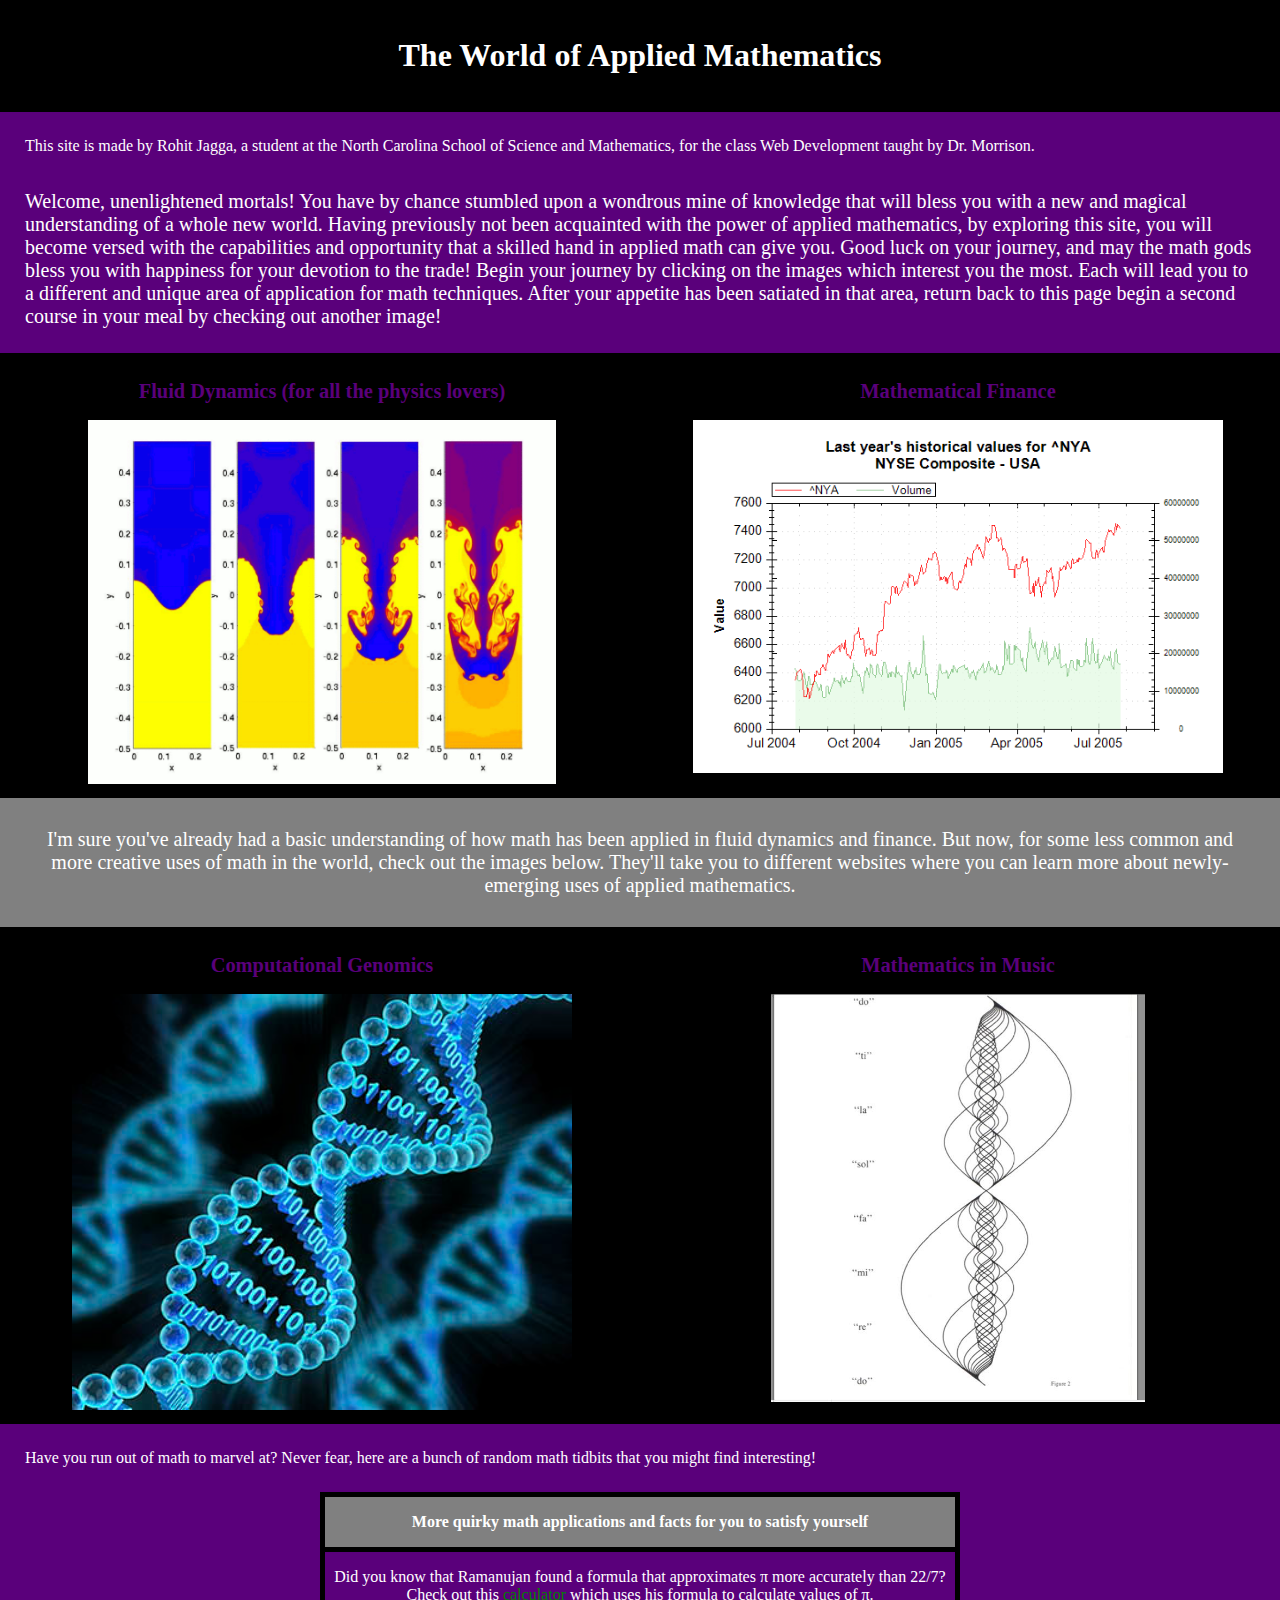
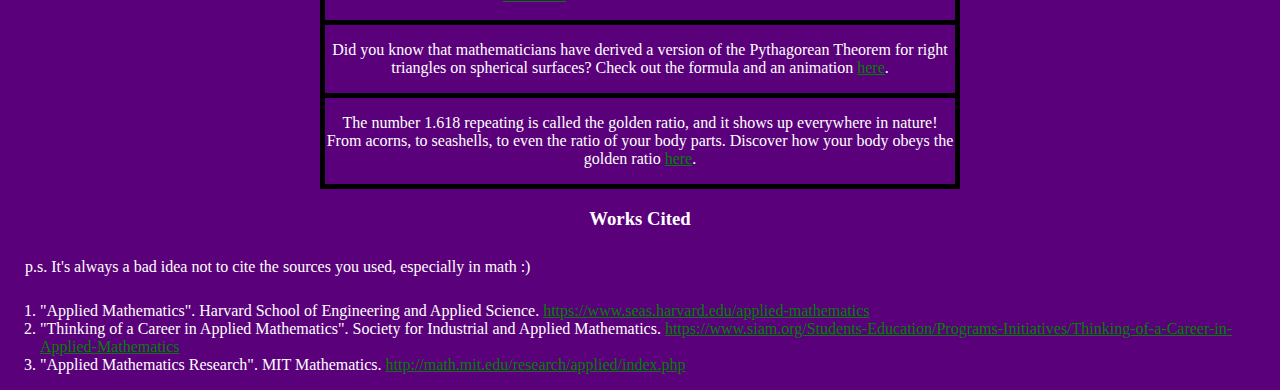
<file: index.html>
<!doctype HTML>
<html lang="en">
<head>
    <title>The Webpage of Jagga20R</title>
    <meta charset="utf-8"/>
    <link rel="stylesheet" href="default.css"/>
    <script type="text/javascript" src="default.js"></script>
</head>
<body>
<div class="title"><h1>The World of Applied Mathematics</h1></div>
<p>This site is made by Rohit Jagga, a student at the North Carolina School of Science and Mathematics, for the class Web Development taught by Dr. Morrison.</p>

<div style="font-Size:1.25em"><p>Welcome, unenlightened mortals! You have by chance stumbled upon a wondrous mine of knowledge that will bless you with a new and magical understanding of a whole new world. Having previously not been acquainted with the power of applied mathematics, by exploring this site, you will become versed with the capabilities and opportunity that a skilled hand in applied math can give you. Good luck on your journey, and may the math gods bless you with happiness for your devotion to the trade! Begin your journey by clicking on the images which interest you the most. Each will lead you to a different and unique area of application for math techniques. After your appetite has been satiated in that area, return back to this page begin a second course in your meal by checking out another image!</p>
</div>

<div class="topRow">
    <div class="row">
        <div class="cell1">
            <h2>Fluid Dynamics (for all the physics lovers)</h2>
            <a href="fluid.html"><img src="fluid.gif"
                alt="Fluid Dynamics"
                style="width:75%;"/></a>
        </div>
        <div class="cell2">
            <h2>Mathematical Finance</h2>
            <a href="finance.html"><img src="finance.png"
            alt = "Mathematical Finance" style="width:85%"/></a>
        </div>
   </div>
</div>
<div class="median">
    <p>I'm sure you've already had a basic understanding of how math has been applied in fluid dynamics and finance. But now, for some less common and more creative uses of math in the world, check out the images below. They'll take you to different websites where you can learn more about newly-emerging uses of applied mathematics.</p>
</div>
<div class="topRow">
    <div class="row">
        <div class="cell1">
            <h2>Computational Genomics</h2>
            <a href="https://www.genome.gov/10001512/computational-and-mathematical-biology-applications-to-genomics-and-genetics-research/"><img src="genomics.jpg"
                alt="picture of math in computational genomics"
                style="width:80%;"/></a>
        </div>
        <div class="cell2">
            <h2>Mathematics in Music</h2>
            <a href="http://www.ams.org/publicoutreach/math-and-music"><img src="harmonic.jpg"
            alt = "picture of math and music" style="width:60%"/></a>
        </div>
   </div>
</div>


<p>Have you run out of math to marvel at? Never fear, here are a bunch of random math tidbits that you might find interesting!</p>
<table>
  <tr>
    <th>More quirky math applications and facts for you to satisfy yourself</th>
  </tr>
  <tr>
    <td>Did you know that Ramanujan found a formula that approximates &pi; more accurately than 22/7? Check out this <a href="https://keisan.casio.com/exec/system/1355104874">calculator</a> which uses his formula to calculate values of &pi;.</td>
  </tr>
  <tr>
    <td>Did you know that mathematicians have derived a version of the Pythagorean Theorem for right triangles on spherical surfaces? Check out the formula and an animation <a href="https://www.math.hmc.edu/funfacts/ffiles/20006.2.shtml">here</a>.</td>
  </tr>
  <tr>
    <td>The number 1.618 repeating is called the golden ratio, and it shows up everywhere in nature! From acorns, to seashells, to even the ratio of your body parts. Discover how your body obeys the golden ratio <a href="https://www.goldennumber.net/human-body/">here</a>.</td>
  </tr>
</table>



<div style="color:white"><h3>Works Cited</h3>
<p>p.s. It's always a bad idea not to cite the sources you used, especially in math :)</p>
<ol>
  <li>"Applied Mathematics". Harvard School of Engineering and Applied Science. <a href="https://www.seas.harvard.edu/applied-mathematics">https://www.seas.harvard.edu/applied-mathematics</a></li>
  <li>"Thinking of a Career in Applied Mathematics". Society for Industrial and Applied Mathematics. <a href="https://www.siam.org/Students-Education/Programs-Initiatives/Thinking-of-a-Career-in-Applied-Mathematics">https://www.siam.org/Students-Education/Programs-Initiatives/Thinking-of-a-Career-in-Applied-Mathematics</a></li>
  <li>"Applied Mathematics Research". MIT Mathematics. <a href="http://math.mit.edu/research/applied/index.php">http://math.mit.edu/research/applied/index.php</a></li>
</ol></div>




</body>
</html>
</file>
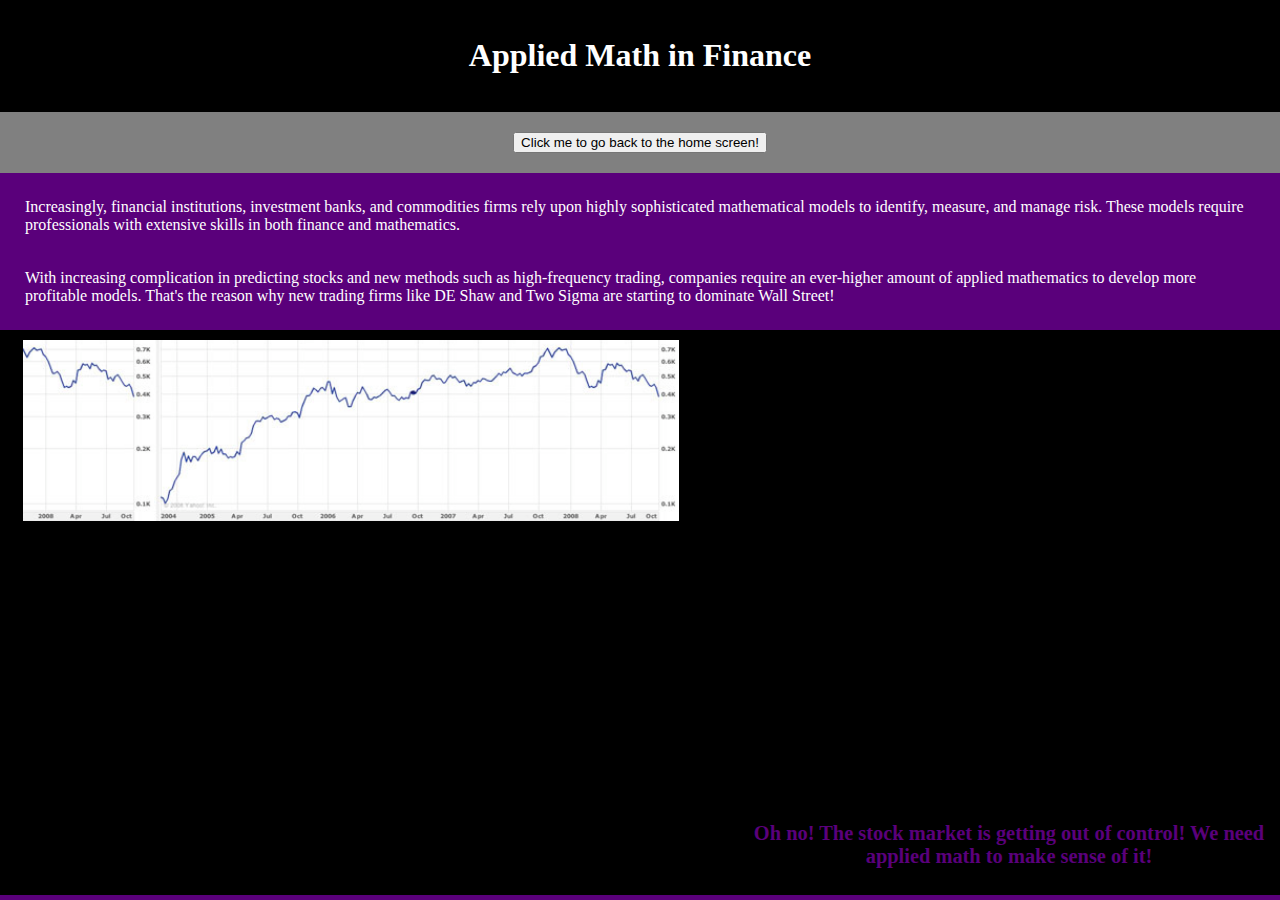
<file: finance.html>
<!doctype HTML>
<html lang="en">
<head>
    <title>The World of Applied Mathematics</title>
    <meta charset="utf-8"/>
    <link rel="stylesheet" href="default.css"/>
    <script type="text/javascript" src="finance.js"></script>
</head>
<body>
<div class="title"><h1>Applied Math in Finance</h1></div>


<form action="index.html">
    <input type="submit" value="Click me to go back to the home screen!" />
</form>

<p>Increasingly, financial institutions, investment banks, and commodities firms rely upon highly sophisticated mathematical models to identify, measure, and manage risk. These models require professionals with extensive skills in both finance and mathematics.</p>
<p>With increasing complication in predicting stocks and new methods such as high-frequency trading, companies require an ever-higher amount of applied mathematics to develop more profitable models. That's the reason why new trading firms like DE Shaw and Two Sigma are starting to dominate Wall Street!</p>


<div class="topRow">
    <div class="row">
        <div class="cell1">
            <canvas id="canvas" width="700" height="500"></canvas>
        </div>
        <div class="cell2">
            <h2>Oh no! The stock market is getting out of control! We need applied math to make sense of it!</h2></div>
   </div>
</div>



</body>
</html>
</file>
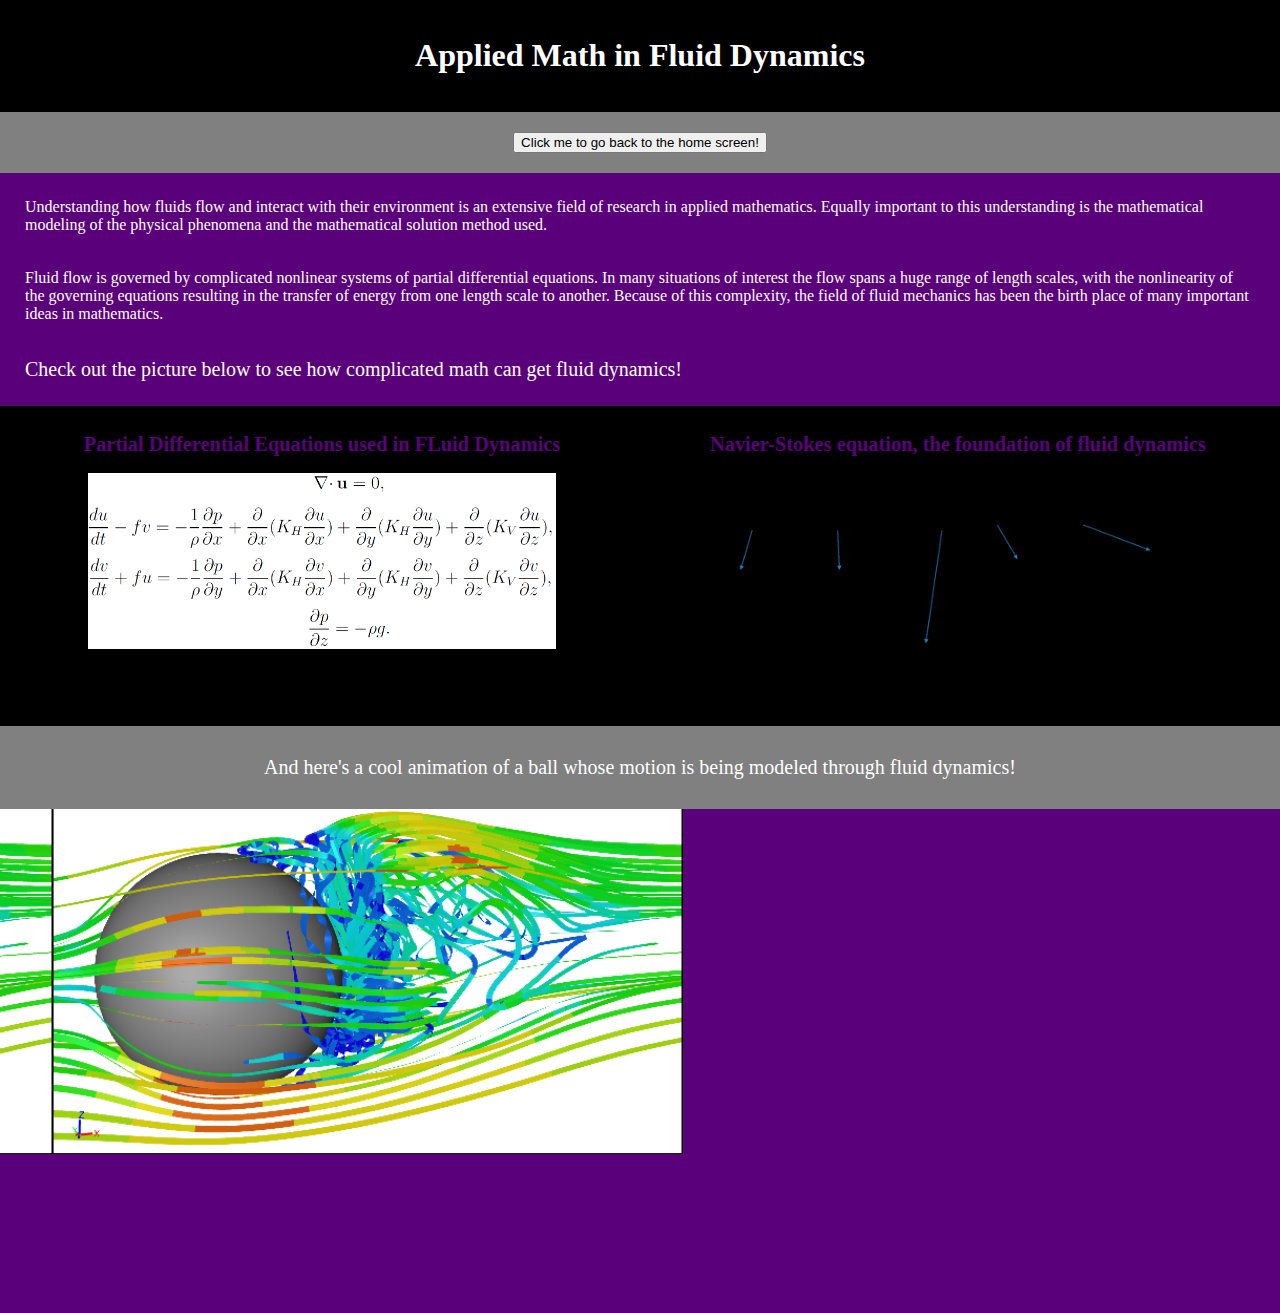
<file: fluid.html>
<!doctype HTML>
<html lang="en">
<head>
    <title>The World of Applied Mathematics</title>
    <meta charset="utf-8"/>
    <link rel="stylesheet" href="default.css"/>
    <script type="text/javascript" src="fluid.js"></script>
</head>
<body>
<div class="title"><h1>Applied Math in Fluid Dynamics</h1></div>


<form action="index.html">
    <input type="submit" value="Click me to go back to the home screen!" />
</form>

<p>Understanding how fluids flow and interact with their environment is an extensive field of research in applied mathematics. Equally important to this understanding is the mathematical modeling of the physical phenomena and the mathematical solution method used.</p>
<p>Fluid flow is governed by complicated nonlinear systems of partial differential equations. In many situations of interest the flow spans a huge range of length scales, with the nonlinearity of the governing equations resulting in the transfer of energy from one length scale to another. Because of this complexity, the field of fluid mechanics has been the birth place of many important ideas in mathematics.</p>

<div style="font-Size:1.25em"><p>Check out the picture below to see how complicated math can get fluid dynamics! </div>


<div class="topRow">
    <div class="row">
        <div class="cell1">
            <h2>Partial Differential Equations used in FLuid Dynamics</h2>
            <img src="fluidmath.png"
                alt="Fluid Dynamics"
                style="width:75%;"/>
        </div>
        <div class="cell2">
            <h2>Navier-Stokes equation, the foundation of fluid dynamics</h2>
            <img src="equation.png"
            alt = "Navier-Stokes equation" style="width:85%"/>
        </div>
   </div>
</div>
<div class="median">
    <p>And here's a cool animation of a ball whose motion is being modeled through fluid dynamics!</p></div>
<canvas id="canvas" width="700" height="500"></canvas>



</body>
</html>
</file>
<file: default.css>
h1, h3{
  text-align: center;
  font-family: fantasy;
  font-weight: bold;
}
table, th, td{
    border: solid 5px black;
    border-collapse:collapse;
    font-family: fantasy;
}
table{
    margin-left:auto;
    margin-right:auto;
    width:50%;
}
body{
  background-color: #5a007b;
  margin: 0;
  font-family: fantasy;
}
p{
  margin: 15px;
  padding: 10px;
}
th{
  padding-top: 1em;
  padding-bottom: 1em;
  background-color: gray;
  color: white;
}
th,td{
  margin-left:auto;
  margin-right:auto;
  text-align: center;
}
td{
  padding-top: 1em;
  padding-bottom: 1em;
  color: white;
}
.title{
  background-color: black;
  padding: 1em;
  color: white;
}
.display{
  text-align: center;
}
#container
{
  margin-left: auto;
  margin-right: auto;
  display: table;

}
.row
{
  display: table-row;
  border: medium;
  border-color: yellow;
}
.cell
{
  display: table-cell;
  width: 75px;
  height: 0px;
  border: medium;
  border-color: yellow;
}

/* start anew */

.median
{
  margin: 0;
  text-align: center;
  background-color: gray;
  color: white;
  padding: 5px;
  font-size: 1.25em;
}
.cell1, .cell2
{
  display: table-cell;
  background-color: black;
  width: 40%;
  color: #5a007b;
  padding: 0.15em;
  font-size: 0.85em;
  border: 8px solid black;
  border-collapse: collapse;
  table-layout: fixed;
  margin-left: auto;
  margin-right: auto;
  text-align: center;
}
.cell1
{
  border-right: 4px solid black;
}
.cell2
{
  border-left: 4px solid black;
}
.row
{
  display: table-row;
  margin-left: auto;
  margin-right: auto;
}
.topRow, .secondRow
{
  display: table;
  width: 100%
}
p{
    display: block;
    color: white;
}
a{
  color: green;
}
div div div:hover{
  background-color: green;
}
.fluidpic{
  text-align: center;
  padding-left: 15px;
}
form{
  text-align: center;
  color: white;
  background-color: gray;
  padding: 20px;
}
</file>
